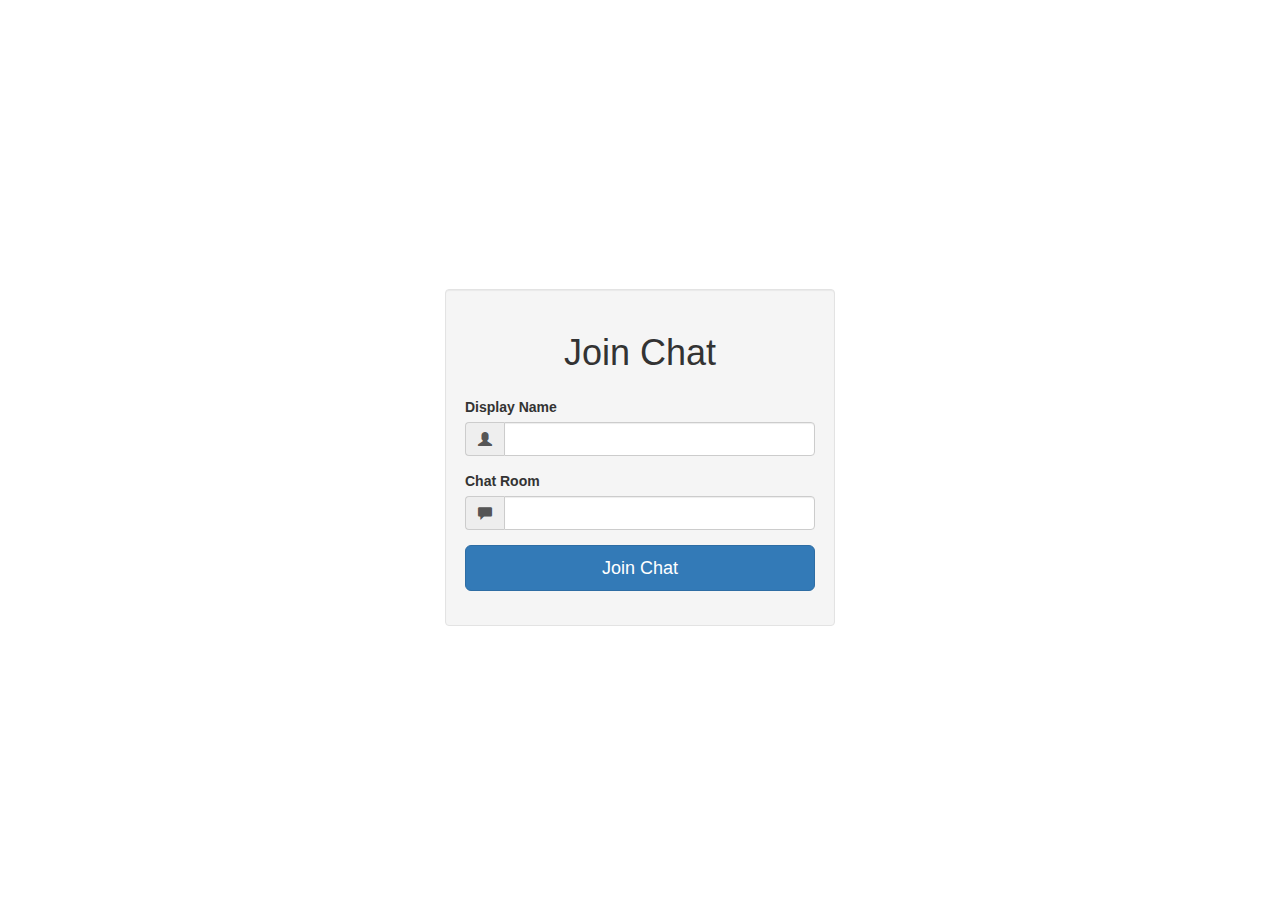
<file: public/index.html>
<!DOCTYPE html>
<html>

<head>
    <meta charset="UTF-8">
    <title>Socket.io Basics </title>
    <link rel="stylesheet" type="text/css" href="./css/bootstrap.min.css">
    <link rel="stylesheet" type="text/css" href="./css/styles.css">
    <meta name="viewport" content="width=device-width, initial-scale=1">
</head>

<body>
    <div class="vertical-center">
        <div class="container">
            <div class="row">
                <div class="col-md-4 col-md-offset-4 well">
                    <h1 class = "text-center">Join Chat</h1>
                    <form action="/chat.html">
                        <div class="form-group">
                            <label>Display Name</label>
                            <div class="input-group">
                                <span class="input-group-addon">
									 	<i class = "glyphicon glyphicon-user"></i>		
									</span>
                                <input type="text" name="name" class="form-control" />
                            </div>
                        </div>
                        <div class="form-group">
                            <label>Chat Room</label>
                            <div class="input-group">
                                <span class="input-group-addon">
									<i class = "glyphicon glyphicon-comment"></i>
								</span>
                                <input type="text" name="room" class="form-control"></input>
                            </div>
                        </div>
                        <div class="form-group">
                            <input type="submit" value="Join Chat" class="btn btn-primary btn-lg btn-block" />
                        </div>
                    </form>
                </div>
            </div>
        </div>
    </div>
</body>

</html>
</file>
<file: public/css/styles.css>
.vertical-center {
	min-height: 100vh;
	margin: 0;
	display: flex;
	align-items: center;
}
h1 {
	margin: 24px 0 ;

}
.messages p {
	margin: 6px 0 ;


}
.well {
    		margin-top: 35px;
    	}
</file>
